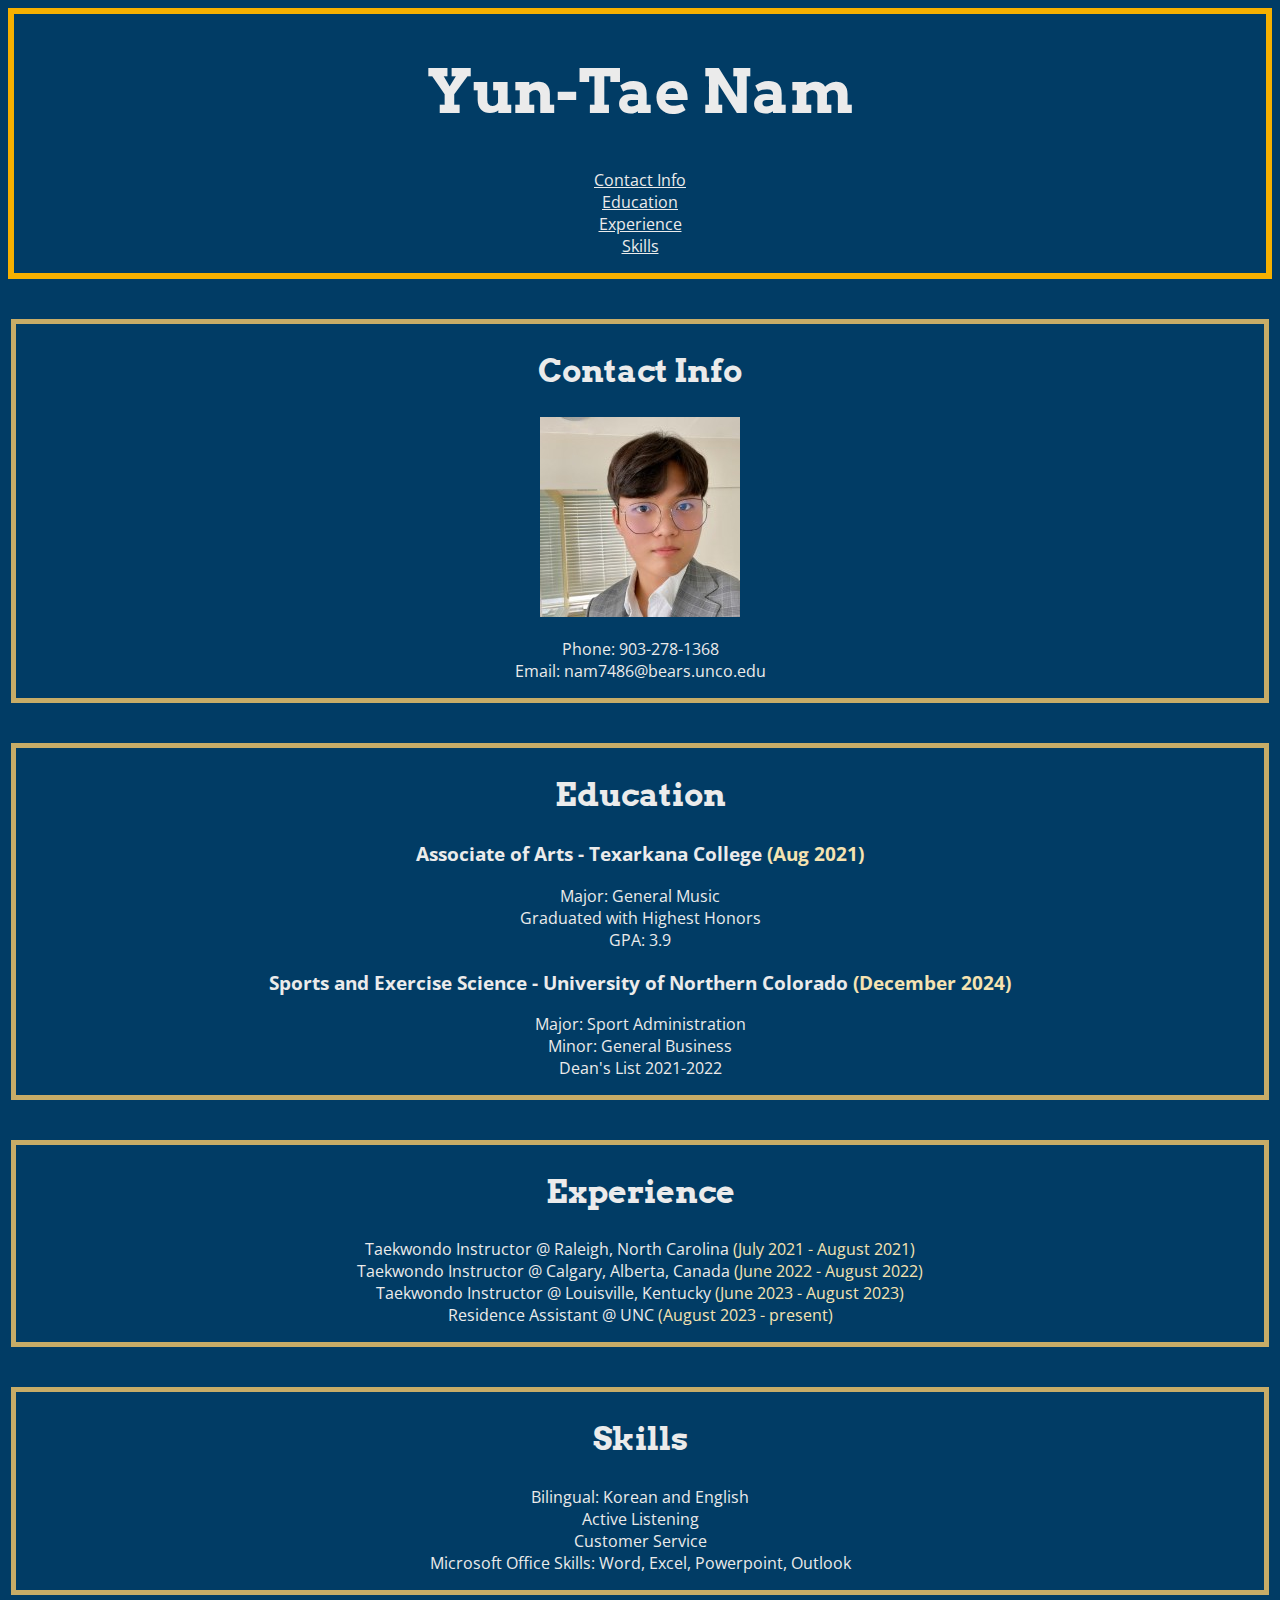
<file: resume/index.html>
<!DOCTYPE html>
<html lang="en">
    <head>
        <link rel="preconnect" href="https://fonts.googleapis.com">
        <link rel="preconnect" href="https://fonts.gstatic.com" crossorigin>
        <link href="https://fonts.googleapis.com/css2?family=Arvo:ital,wght@0,400;0,700;1,400;1,700&family=Open+Sans:ital,wght@0,300..800;1,300..800&display=swap" rel="stylesheet">
        <link rel="stylesheet" href="css/style.css">
        <meta name="viewport" content="width=device-width, initial-scale=1">
        <meta charset="UTF-8">
        <title>Resume</title>
    </head>
    <body>
        <nav>
            <h1>Yun-Tae Nam</h1>
            <ul>
                <li><a href=index.html#contactinfo>Contact Info</a></li>
                <li><a href=index.html#education>Education</a></li>
                <li><a href=index.html#experience>Experience</a></li>
                <li><a href=index.html#skills>Skills</a></li>
            </ul>
        </nav>
        <section id="contactinfo">
            <h2>Contact Info</h2>
            <img src="images/nam.jpeg">
            <ul>
                <li>Phone: 903-278-1368</li>
                <li>Email: nam7486@bears.unco.edu</li>
            </ul>
            
        </section>
        <section id="education">
            <h2>Education</h2>
            <ul>
                <li>
                    <h3>Associate of Arts - Texarkana College <span class="date">(Aug 2021)</span></h3>
                    <ul>
                        <li>Major: General Music</li>
                        <li>Graduated with Highest Honors</li>
                        <li>GPA: 3.9</li>
                    </ul>
                </li>
                <li>
                    <h3>Sports and Exercise Science - University of Northern Colorado <span class="date">(December 2024)</span></h3>
                    <ul>
                        <li>Major: Sport Administration</li>
                        <li>Minor: General Business</li>
                        <li>Dean's List 2021-2022</li>
                    </ul>
                </li>
            </ul>
        </section>
        <section id="experience">
            <h2>Experience</h2>
            <ul>
                <li>Taekwondo Instructor @ Raleigh, North Carolina <span class="date">(July 2021 - August 2021)</span></li>
                <li>Taekwondo Instructor @ Calgary, Alberta, Canada <span class="date">(June 2022 - August 2022)</span></li>
                <li>Taekwondo Instructor @ Louisville, Kentucky <span class="date">(June 2023 - August 2023)</span></li>
                <li>Residence Assistant @ UNC <span class="date">(August 2023 - present) </span> </li>
            </ul>
        </section>
        <section id="skills">
            <h2>Skills</h2>
            <ul>
                <li>Bilingual: Korean and English</li>
                <li>Active Listening</li>
                <li>Customer Service</li>
                <li>Microsoft Office Skills: Word, Excel, Powerpoint, Outlook</li>
            </ul>
        </section>
    </body>
</html>
</file>
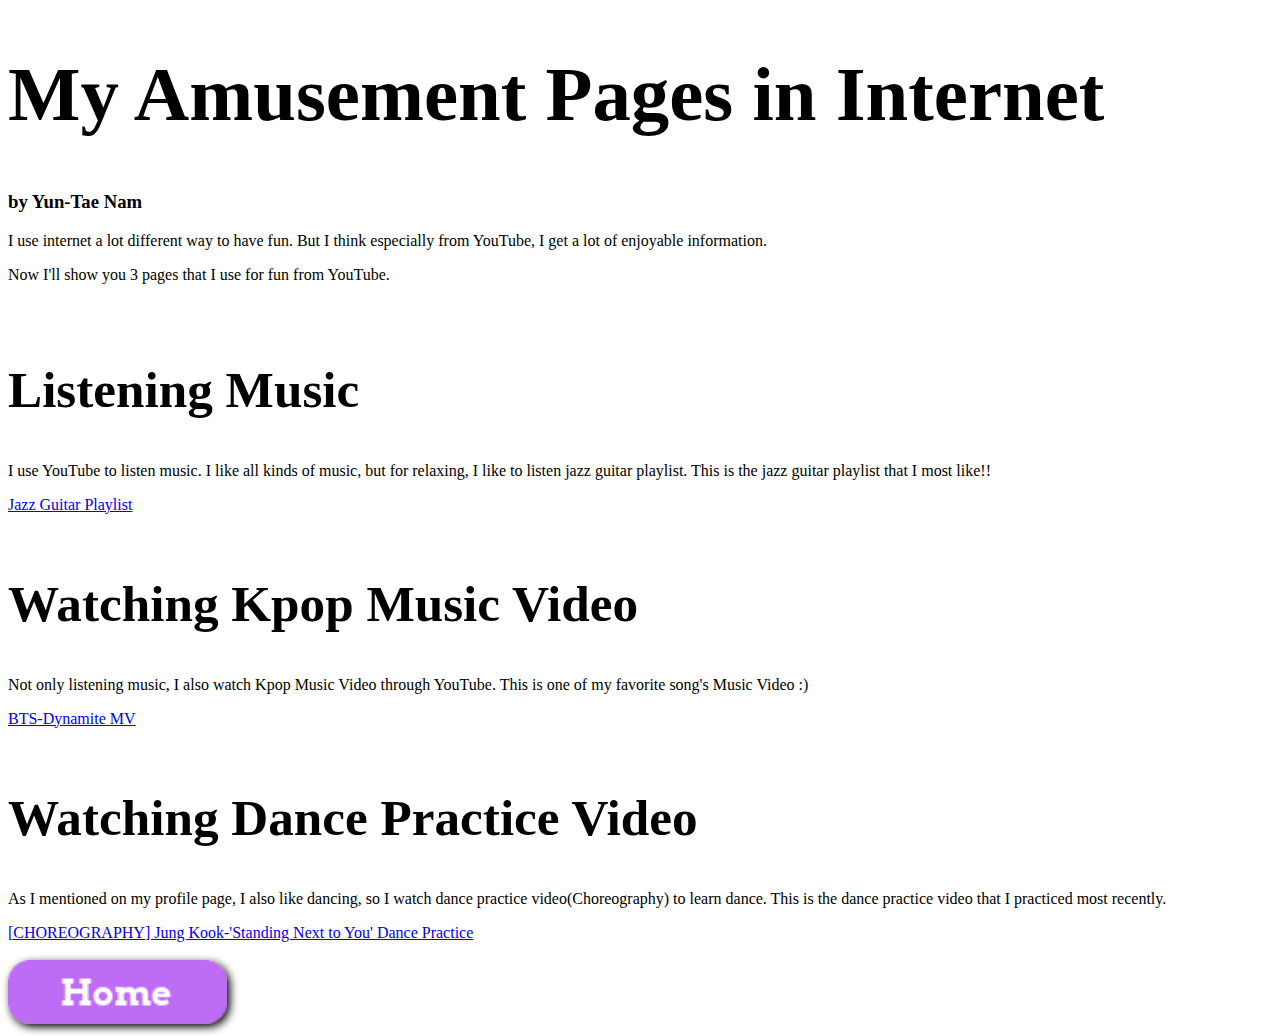
<file: amuse.html>
<!DOCTYPE html>
<html lang="en">
    <head>
        <meta charset="UTF-8">
        <meta name="viewport" content="width=device-width, initial-scale=1">
        <title>Amuse Me</title>
        <link href="css/main.css" rel="stylesheet">
    </head>
    <body>
        <h1>My Amusement Pages in Internet</h1>
        <h3>by Yun-Tae Nam</h3>
        <p>I use internet a lot different way to have fun. But I think especially from YouTube, I get a lot of enjoyable information.</p>
        <p>Now I'll show you 3 pages that I use for fun from YouTube.</p>
        <br>
        <h2>Listening Music</h2>
        <p>I use YouTube to listen music. I like all kinds of music, but for relaxing, I like to listen jazz guitar playlist. This is the jazz guitar playlist that I most like!!</p>
        <a href="https://www.youtube.com/watch?v=MUkfKCgLUqM">Jazz Guitar Playlist</a>
        <br>
        <br>
        <h2>Watching Kpop Music Video</h2>
        <p>Not only listening music, I also watch Kpop Music Video through YouTube. This is one of my favorite song's Music Video :)</p>
        <a href="https://www.youtube.com/watch?v=gdZLi9oWNZg">BTS-Dynamite MV</a>
        <br>
        <br>
        <h2>Watching Dance Practice Video</h2>
        <p>As I mentioned on my profile page, I also like dancing, so I watch dance practice video(Choreography) to learn dance. This is the dance practice video that I practiced most recently.</p>
        <a href="https://www.youtube.com/watch?v=M_EpTvMOnT0">[CHOREOGRAPHY] Jung Kook-'Standing Next to You' Dance Practice</a>
        <br>
        <br>
        <a href="index.html"><img class="button" src="image/button_home.png" alt="Home Button"></a>

    </body>
</html>
</file>
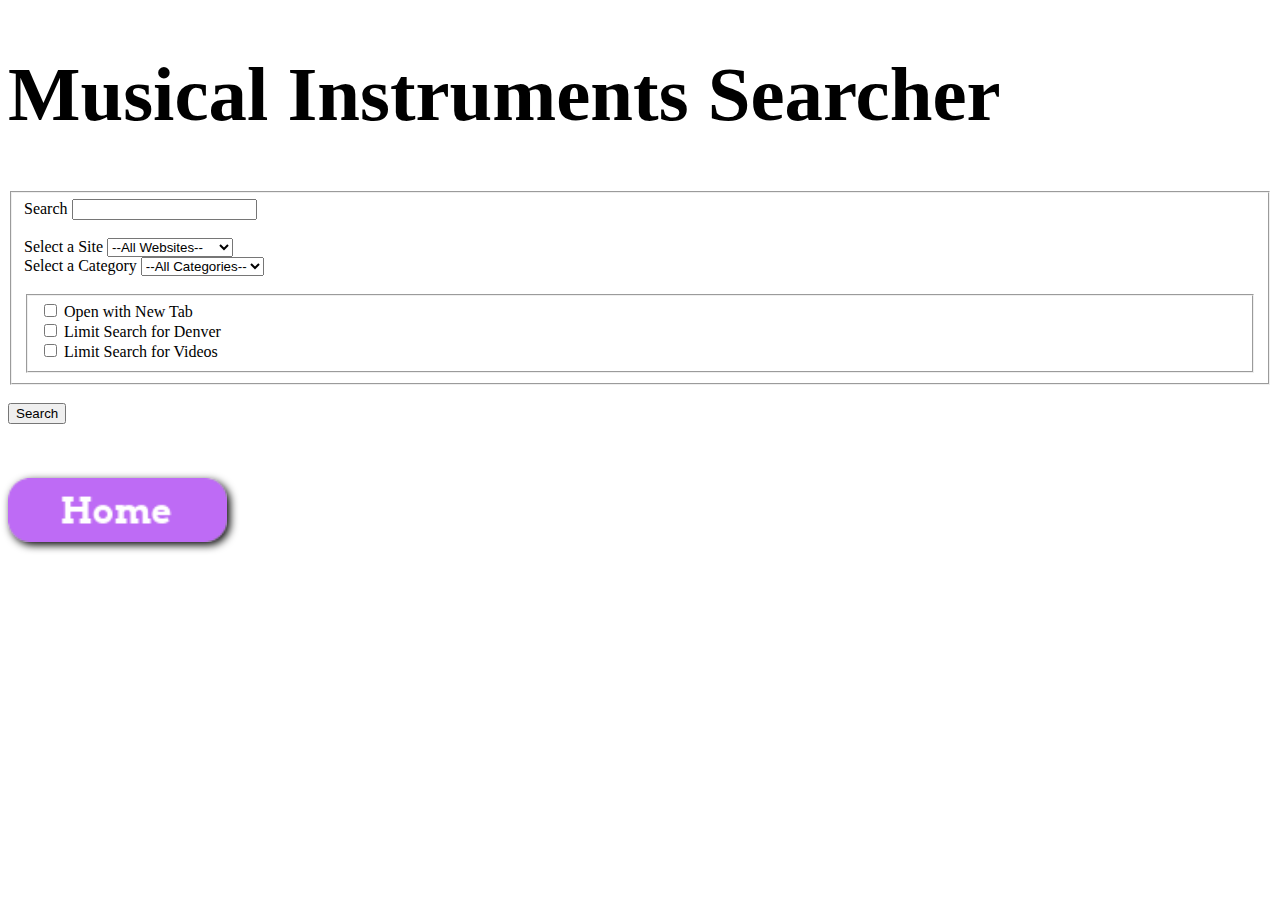
<file: search.html>
<!DOCTYPE html>
<html lang="en">
    <head>
        <meta charset="UTF-8">
        <meta name="viewport" content="width=device-width, initial-scale=1">
        <title>Musical Instruments Search Page</title>
        <link href="css/main.css" rel="stylesheet">
    </head>
    <body>
        <h1>Musical Instruments Searcher</h1>
        <form action="https://www.google.com/search" method="GET" target="_blank">
            <fieldset id="toplevelset">
                <div>
                    <label for="searchbox">Search</label>
                    <input type="text" name="q" id="searchbox">
                </div>
                <br>
                <div>
                    <label for="site">Select a Site</label>
                    <select name="as_sitesearch" id="site">
                        <option value="">--All Websites--</option>
                        <option value="guitarcenter.com">Guitar Center</option>
                        <option value="musicarts.com">Music&Arts</option>
                        <option value="musiciansfriend.com">Musician's Friend</option>
                    </select>
                </div>
                <div>
                    <label for="phrase">Select a Category</label>
                    <select name="as_epq" id="phrase">
                        <option value="">--All Categories--</option>
                        <option value="guitar">Guitar</option>
                        <option value="piano">Piano</option>
                        <option value="mic">Mic</option>
                        <option value="speaker">Speaker</option>
                        <option value="amp">Amp</option>
                    </select>
                </div>
                <br>
                <fieldset>
                    <div>
                        <input type="checkbox" name="newwindow" value="1" id="checkwindow">
                        <label for="checkwindow">Open with New Tab</label>
                    </div>
                    <div>
                        <input type="checkbox" name="near" value="Denver" id="checklocation">
                        <label for="checklocation">Limit Search for Denver</label>
                    </div>
                    <div>
                        <input type="checkbox" name="tbm" value="vid" id="videocheck">
                        <label for="videocheck">Limit Search for Videos</label>
                    </div>
                </fieldset>
            </fieldset>
            <br>
            <input type="submit" value="Search">
        </form>
        <br>
        <br>
        <br>
        <a href="index.html"><img class="button" src="image/button_home.png" alt="Home Button"></a>
    </body>
</file>
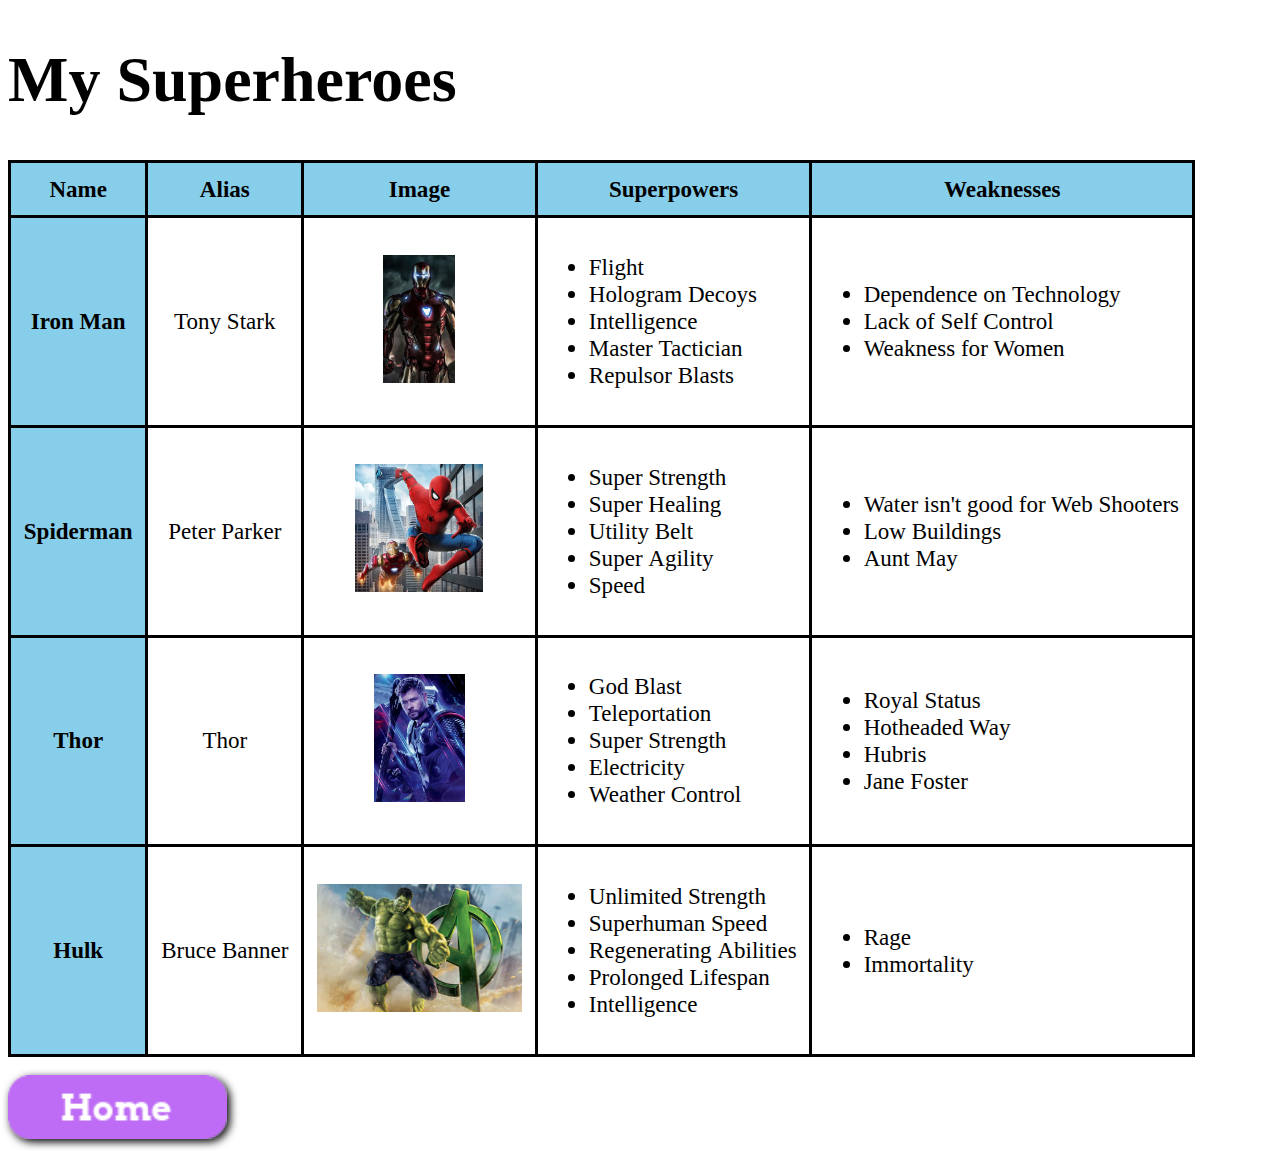
<file: superhero.html>
<!DOCTYPE html>
<html lang="en">
    <head>
        <meta charset="UTF-8">
        <meta name="viewport" content="width=device-width, initial-scale=1">
        <title>Superheroes</title>
        <link href="superherostyle.css" rel="stylesheet">
        <link href="css/main.css" rel="stylesheet">
    </head>
    <body>
        <h1>My Superheroes</h1>
        <table>
            <thead>
                <tr>
                    <th>Name</th>
                    <th>Alias</th>
                    <th>Image</th>
                    <th>Superpowers</th>
                    <th>Weaknesses</th>
                </tr>
            </thead>
            <tbody>
                <tr>
                    <th>Iron Man</th>
                    <td>Tony&nbsp;Stark</td>
                    <td><a href="image/IronMan.jpg"><img class="heropic" src="image/IronMan.jpg" alt="IronMan Pic"></a></td>
                    <td>
                        <ul>
                            <li>Flight</li>
                            <li>Hologram&nbsp;Decoys</li>
                            <li>Intelligence</li>
                            <li>Master&nbsp;Tactician</li>
                            <li>Repulsor&nbsp;Blasts</li>
                        </ul>
                    </td>
                    <td>
                        <ul>
                            <li>Dependence&nbsp;on&nbsp;Technology</li>
                            <li>Lack&nbsp;of&nbsp;Self&nbsp;Control</li>
                            <li>Weakness&nbsp;for&nbsp;Women</li>
                        </ul>
                    </td>
                </tr>
                <tr>
                    <th>Spiderman</th>
                    <td>Peter&nbsp;Parker</td>
                    <td><a href="image/spiderman.jpeg"><img class="heropic" src="image/spiderman.jpeg" alt="Spiderman Pic"></a></td>
                    <td>
                        <ul>
                            <li>Super&nbsp;Strength</li>
                            <li>Super&nbsp;Healing</li>
                            <li>Utility&nbsp;Belt</li>
                            <li>Super&nbsp;Agility</li>
                            <li>Speed</li>
                        </ul>
                    </td>
                    <td>
                        <ul>
                            <li>Water isn't good for Web Shooters</li>
                            <li>Low Buildings</li>
                            <li>Aunt May</li>
                        </ul>
                    </td>
                </tr>
                <tr>
                    <th>Thor</th>
                    <td>Thor</td>
                    <td><a href="image/thor.jpg"><img class="heropic" src="image/thor.jpg" alt="Thor Pic"></a></td>
                    <td>
                        <ul>
                            <li>God&nbsp;Blast</li>
                            <li>Teleportation</li>
                            <li>Super&nbsp;Strength</li>
                            <li>Electricity</li>
                            <li>Weather&nbsp;Control</li>
                        </ul>
                    </td>
                    <td>
                        <ul>
                            <li>Royal Status</li>
                            <li>Hotheaded Way</li>
                            <li>Hubris</li>
                            <li>Jane Foster</li>
                        </ul>
                    </td>
                </tr>
                <tr>
                    <th>Hulk</th>
                    <td>Bruce&nbsp;Banner</td>
                    <td><a href="image/hulk.jpg"><img class="heropic" src="image/hulk.jpg" alt="Hulk Pic"></a></td>
                    <td>
                        <ul>
                            <li>Unlimited&nbsp;Strength</li>
                            <li>Superhuman&nbsp;Speed</li>
                            <li>Regenerating&nbsp;Abilities</li>
                            <li>Prolonged&nbsp;Lifespan</li>
                            <li>Intelligence</li>
                        </ul>
                    </td>
                    <td>
                        <ul>
                            <li>Rage</li>
                            <li>Immortality</li>
                        </ul>
                    </td>
                </tr>
            </tbody>
        </table>
        <br>
        <a href="index.html"><img class="button" src="image/button_home.png" alt="Home Button"></a>
    </body>
</html>
</file>
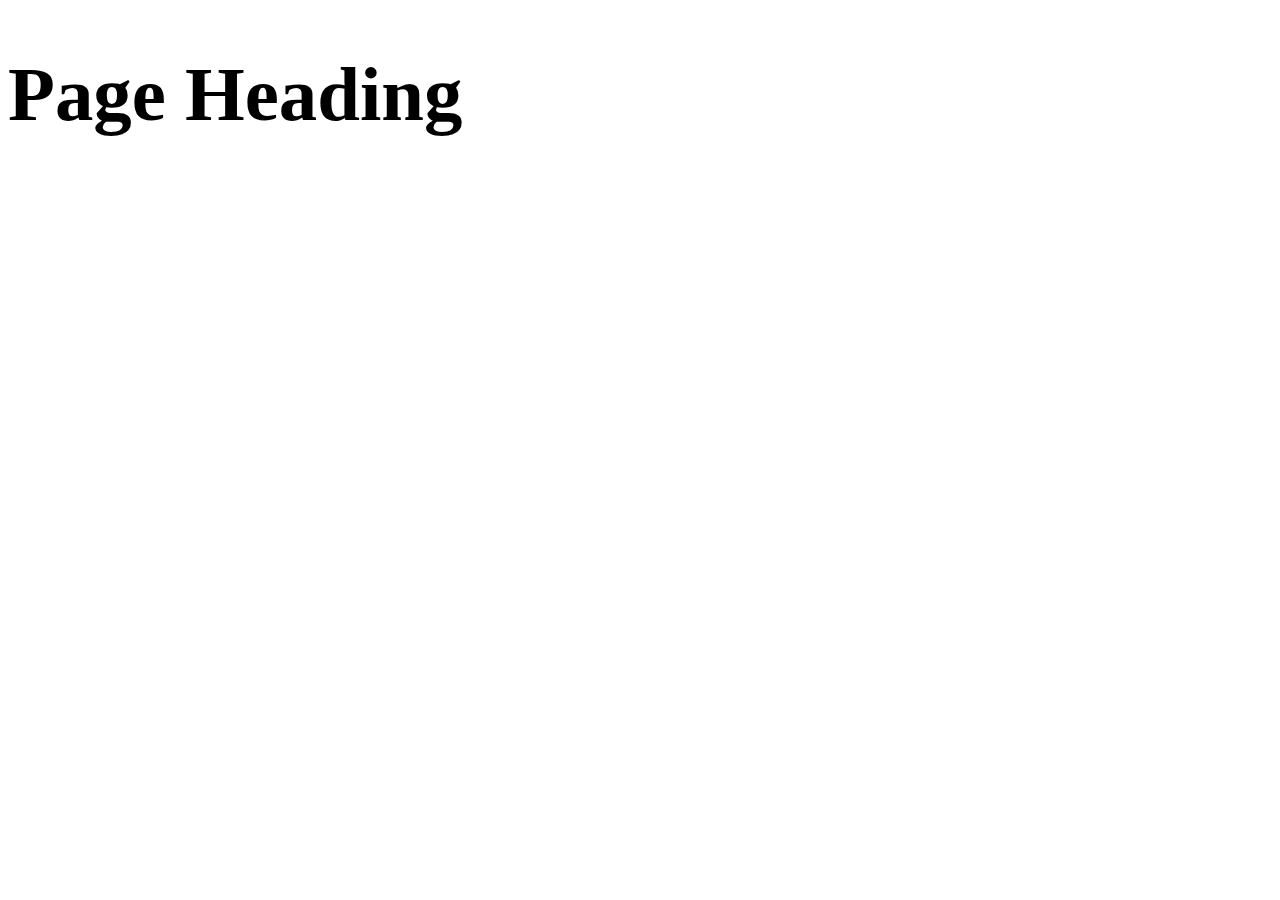
<file: template.html>
<!DOCTYPE html>
<html lang="en">
    <head>
        <meta charset="UTF-8">
        <meta name="viewport" content="width=device-width, initial-scale=1">
        <title>Template</title>
        <link href="css/main.css" rel="stylesheet">
    </head>
    <body>
        <h1>Page Heading</h1>
    </body>
</html>
</file>
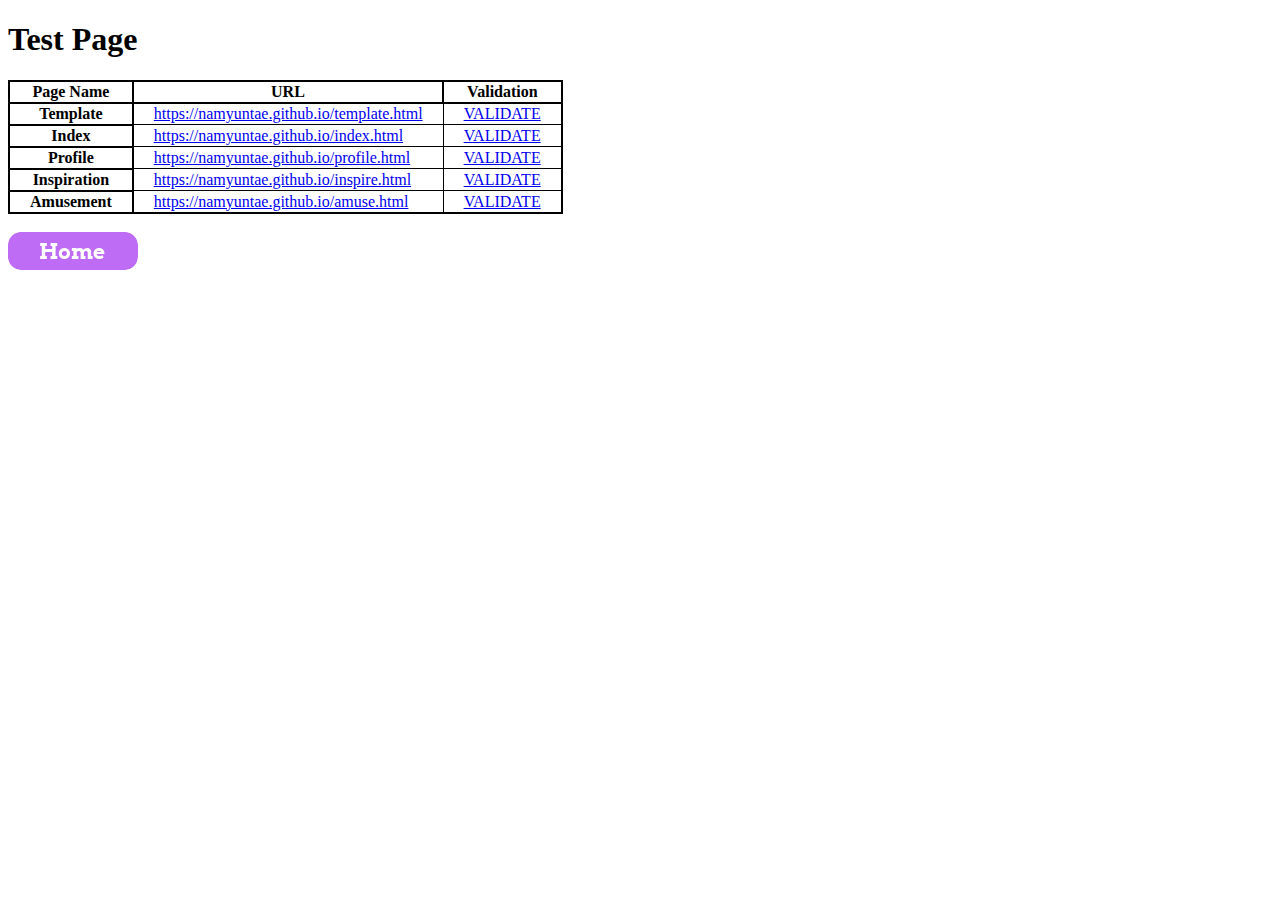
<file: test.html>
<!DOCTYPE html>
<html lang="en">
    <head>
        <meta charset="UTF-8">
        <title>Test Page</title>
        <link href="style.css" rel="stylesheet">
    </head>
    <body>
        <h1 id="testing">Test Page</h1>
        <table>
            <thead>
                <tr>
                    <th>Page Name</th>
                    <th>URL</th>
                    <th>Validation</th>
                </tr>
            </thead>
            <tbody>
                <tr>
                    <th>Template</th>
                    <td><a href="https://namyuntae.github.io/template.html">https://namyuntae.github.io/template.html</a></td>
                    <td><a href="https://validator.w3.org/nu/?doc=https%3A%2F%2Fnamyuntae.github.io%2Ftemplate.html">VALIDATE</a></td>
                </tr>
                <tr>
                    <th>Index</th>
                    <td><a href="https://namyuntae.github.io/index.html">https://namyuntae.github.io/index.html</a></td>
                    <td><a href="https://validator.w3.org/nu/?doc=https%3A%2F%2Fnamyuntae.github.io%2Findex.html">VALIDATE</a></td>
                </tr>
                <tr>
                    <th>Profile</th>
                    <td><a href="https://namyuntae.github.io/profile.html">https://namyuntae.github.io/profile.html</a></td>
                    <td><a href="https://validator.w3.org/nu/?doc=https%3A%2F%2Fnamyuntae.github.io%2Fprofile.html">VALIDATE</a></td>
                </tr>
                <tr>
                    <th>Inspiration</th>
                    <td><a href="https://namyuntae.github.io/inspire.html">https://namyuntae.github.io/inspire.html</a></td>
                    <td><a href="https://validator.w3.org/nu/?doc=https%3A%2F%2Fnamyuntae.github.io%2Finspire.html">VALIDATE</a></td>
                </tr>
                <tr>
                    <th>Amusement</th>
                    <td><a href="https://namyuntae.github.io/amuse.html">https://namyuntae.github.io/amuse.html</a></td>
                    <td><a href="https://validator.w3.org/nu/?doc=https%3A%2F%2Fnamyuntae.github.io%2Famuse.html">VALIDATE</a></td>
                </tr>
            </tbody>
        </table>
        <br>
        <a href="index.html"><img src="image/button_home.png" alt="Home Button"></a>
    </body>
</html>
</file>
<file: resume/css/style.css>
:root
{
    --UNC-Blue: #013C65;
    --UNC-Gold: #F6B000;
    --UNC-Grey: #60697A;
    --Antique-Gold: #837543;
    --Honeycomb: #C7AC67;
    --Butter: #F5E3B1;
    --Ash: #666;
    --Smoke: #999;
    --Light-Grey: #EBEBEB;
}
body
{
    background-color: var(--UNC-Blue);
}
*
{
    color: var(--Light-Grey);
    text-align: center;
    font-family: "Open Sans", sans-serif;
    font-optical-sizing: auto;
    font-weight: <weight>;
    font-style: normal;
    font-variation-settings: "wdth" 100;
}
h1
{
    font-size: 45pt;
    font-family: "Arvo", serif;
    font-weight: 700;
    font-style: normal;
    margin: 40px;
}
h2
{
    font-size: 24pt;
    font-family: "Arvo", serif;
    font-weight: 700;
    font-style: normal;
}
nav
{
    border: 6px var(--UNC-Gold) solid;
}
section
{
    border: 5px var(--Honeycomb) solid;
    margin: 3px;
    margin-top: 40px;
}
.date
{
    color: var(--Butter);
}
ul
{
    list-style: none;
    padding-left: 0px;
}
</file>
<file: css/main.css>
h1 
{
  font-size: 6vw;
  color: black;
}
h2 
{
  font-size: 4vw;
  color: black;
}
img.logo
{
  height: 10vw;
}
img.guitar
{
  height: 50vw;
}
p 
{
  color: black;
  font-size: 12pt;
  font-family: 'Times New Roman', Times, serif;
}
table
{
  background-color: white;
}
a:hover
{
  color: rgb(255,87,87)
}
p.profile:hover
{
  color: rgb(77,100,255)
}
img.profile
{
  filter: grayscale(20%)
}
img.button
{
  height: 5vw;
  filter: drop-shadow(3px 3px 4px black)
}
div
{
  width: fit-content;
}
li.index
{
  margin: 1px;
  background-color: rgb(186,255,205);
  padding: 3px;
}
</file>
<file: superherostyle.css>
body>h1
{
    font-size: 5vw;
    font-weight: bolder;
}
.heropic
{
    height: 10vw;
}
td, th
{
    border: 0.3vw solid black;
    padding: 1vw;
    font-family: "Comic Sans MS";   
    font-size: 1.8vw;
}
table
{
    border-collapse: collapse;
    text-align: center
}
th
{
    background-color: skyblue;
    font-size: 1.8vw;
}
th:hover
{
    color: rgb(236, 191, 174);
}
ul
{
    text-align: left;
    padding-left: 3vw
}
.button
{
    height: 10vw;
}
</file>
<file: style.css>
td
{
    border: 1px solid black;
}
th, table
{
    border: 2px solid black
}
table
{
    border-collapse: collapse;
}
td,th
{
    padding-left: 20px;
    padding-right: 20px;
}

#testing
{
    color: black;
}
.rowheader
{
    color: purple
}
th:hover
{
    color: orange;
}
a:hover
{
    color: coral;
}
</file>
